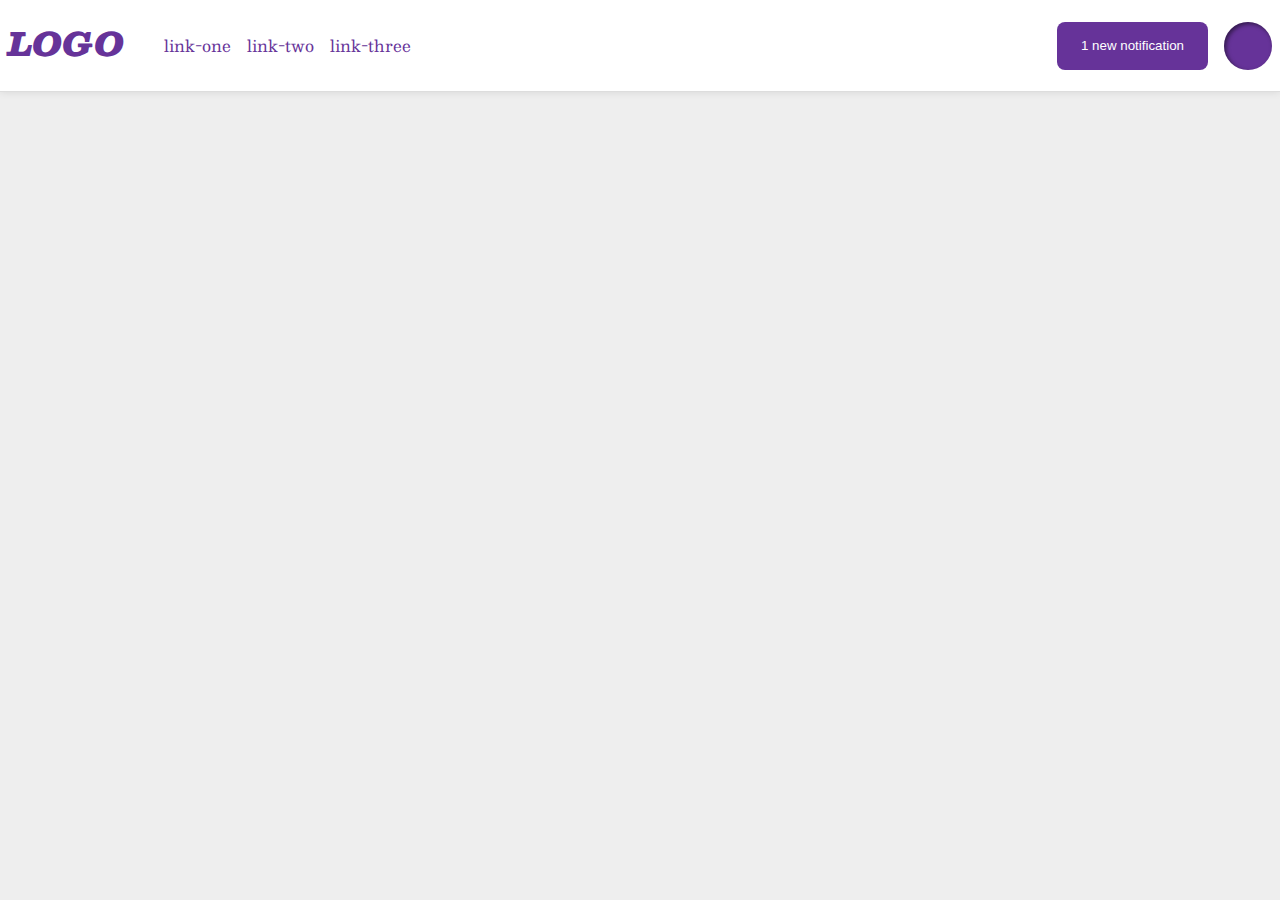
<file: foundations/flex/03-flex-header-2/index.html>
<!DOCTYPE html>
<html lang="en">
  <head>
    <meta charset="UTF-8">
    <meta http-equiv="X-UA-Compatible" content="IE=edge">
    <meta name="viewport" content="width=device-width, initial-scale=1.0">
    <title>Flex Header 2</title>
    <link rel="stylesheet" href="style.css">
  </head>
  <body>
    <div class="header">
      <div class="left-links">
        <div class="logo">
          LOGO
        </div>
        <ul class="links">
          <li><a href="https://google.com">link-one</a></li>
          <li><a href="https://google.com">link-two</a></li>
          <li><a href="https://google.com">link-three</a></li>
        </ul>
      </div>
      <div class="right-links">
        <button class="notifications">
          1 new notification
        </button>
        <div class="profile-image"></div>
      </div>
    </div>
  </body>
</html>
</file>
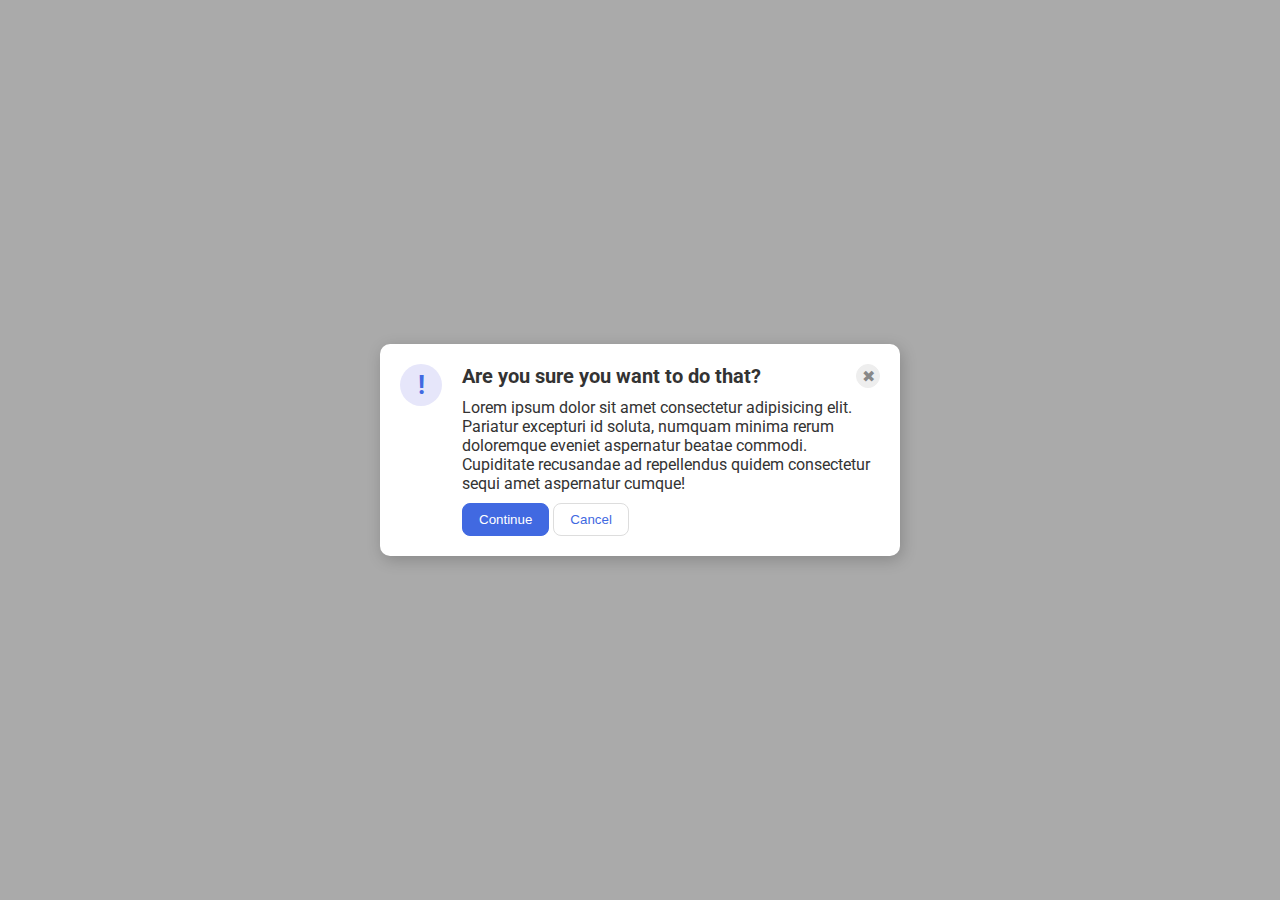
<file: foundations/flex/05-flex-modal/index.html>
<!DOCTYPE html>
<html lang="en">
  <head>
    <meta charset="UTF-8">
    <meta http-equiv="X-UA-Compatible" content="IE=edge">
    <meta name="viewport" content="width=device-width, initial-scale=1.0">
    <link rel="stylesheet" href="style.css">
    <title>Modal</title>
  </head>
  <body>
    <div class="modal">
      <div class="icon">!</div>
      <div class="content">
        <div class="header">Are you sure you want to do that?
        <button class="close-button">✖</button></div>
        <div class="text">Lorem ipsum dolor sit amet consectetur adipisicing elit. Pariatur excepturi id soluta, numquam minima rerum doloremque eveniet aspernatur beatae commodi. Cupiditate recusandae ad repellendus quidem consectetur sequi amet aspernatur cumque!</div>
        <button class="continue">Continue</button>
        <button class="cancel">Cancel</button>
      </div>
    </div>
  </body>
</html>
</file>
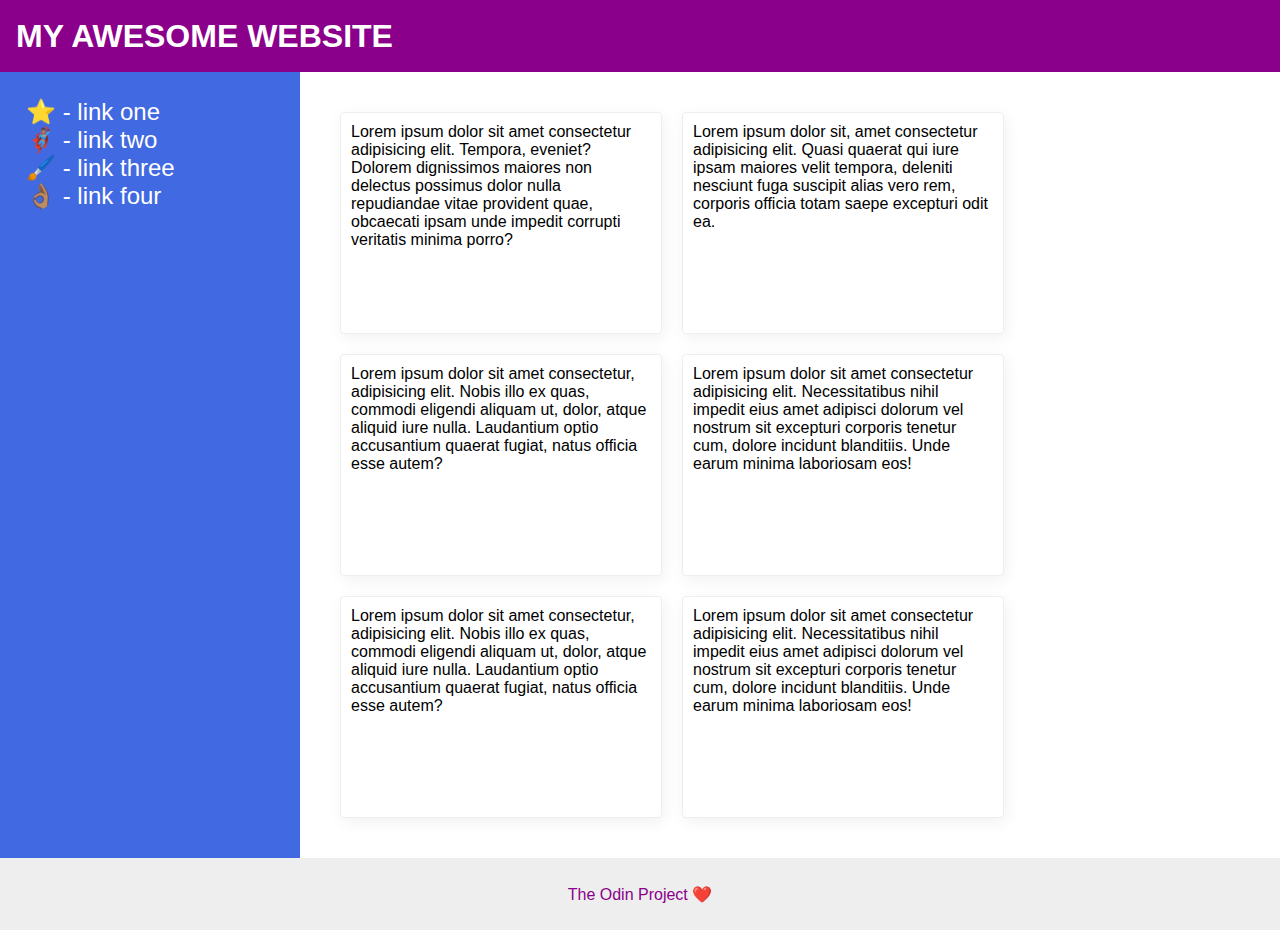
<file: foundations/flex/07-flex-layout-2/index.html>
<!DOCTYPE html>
<html lang="en">
  <head>
    <meta charset="UTF-8">
    <meta http-equiv="X-UA-Compatible" content="IE=edge">
    <meta name="viewport" content="width=device-width, initial-scale=1.0">
    <title>The Holy Grail</title>
    <link rel="stylesheet" href="style.css">
  </head>
  <body>
    <div class="header">
      MY AWESOME WEBSITE
    </div>
    
    <div class="sidebar-content">
    <div class="sidebar">
      <ul>
        <li><a href="#">⭐ - link one</a></li>
        <li><a href="#">🦸🏽‍♂️ - link two</a></li>
        <li><a href="#">🖌️ - link three</a></li>
        <li><a href="#">👌🏽 - link four</a></li>
      </ul>
    </div>

    <div class="content">
    <div class="card">Lorem ipsum dolor sit amet consectetur adipisicing elit. Tempora, eveniet? Dolorem dignissimos maiores non delectus possimus dolor nulla repudiandae vitae provident quae, obcaecati ipsam unde impedit corrupti veritatis minima porro?</div>
    <div class="card">Lorem ipsum dolor sit, amet consectetur adipisicing elit. Quasi quaerat qui iure ipsam maiores velit tempora, deleniti nesciunt fuga suscipit alias vero rem, corporis officia totam saepe excepturi odit ea.</div>
    <div class="card">Lorem ipsum dolor sit amet consectetur, adipisicing elit. Nobis illo ex quas, commodi eligendi aliquam ut, dolor, atque aliquid iure nulla. Laudantium optio accusantium quaerat fugiat, natus officia esse autem?</div>
    <div class="card">Lorem ipsum dolor sit amet consectetur adipisicing elit. Necessitatibus nihil impedit eius amet adipisci dolorum vel nostrum sit excepturi corporis tenetur cum, dolore incidunt blanditiis. Unde earum minima laboriosam eos!</div>
    <div class="card">Lorem ipsum dolor sit amet consectetur, adipisicing elit. Nobis illo ex quas, commodi eligendi aliquam ut, dolor, atque aliquid iure nulla. Laudantium optio accusantium quaerat fugiat, natus officia esse autem?</div>
    <div class="card">Lorem ipsum dolor sit amet consectetur adipisicing elit. Necessitatibus nihil impedit eius amet adipisci dolorum vel nostrum sit excepturi corporis tenetur cum, dolore incidunt blanditiis. Unde earum minima laboriosam eos!</div>
    </div>
    </div>
    
    <div class="footer">
      The Odin Project ❤️
    </div>
  </body>
</html>
</file>
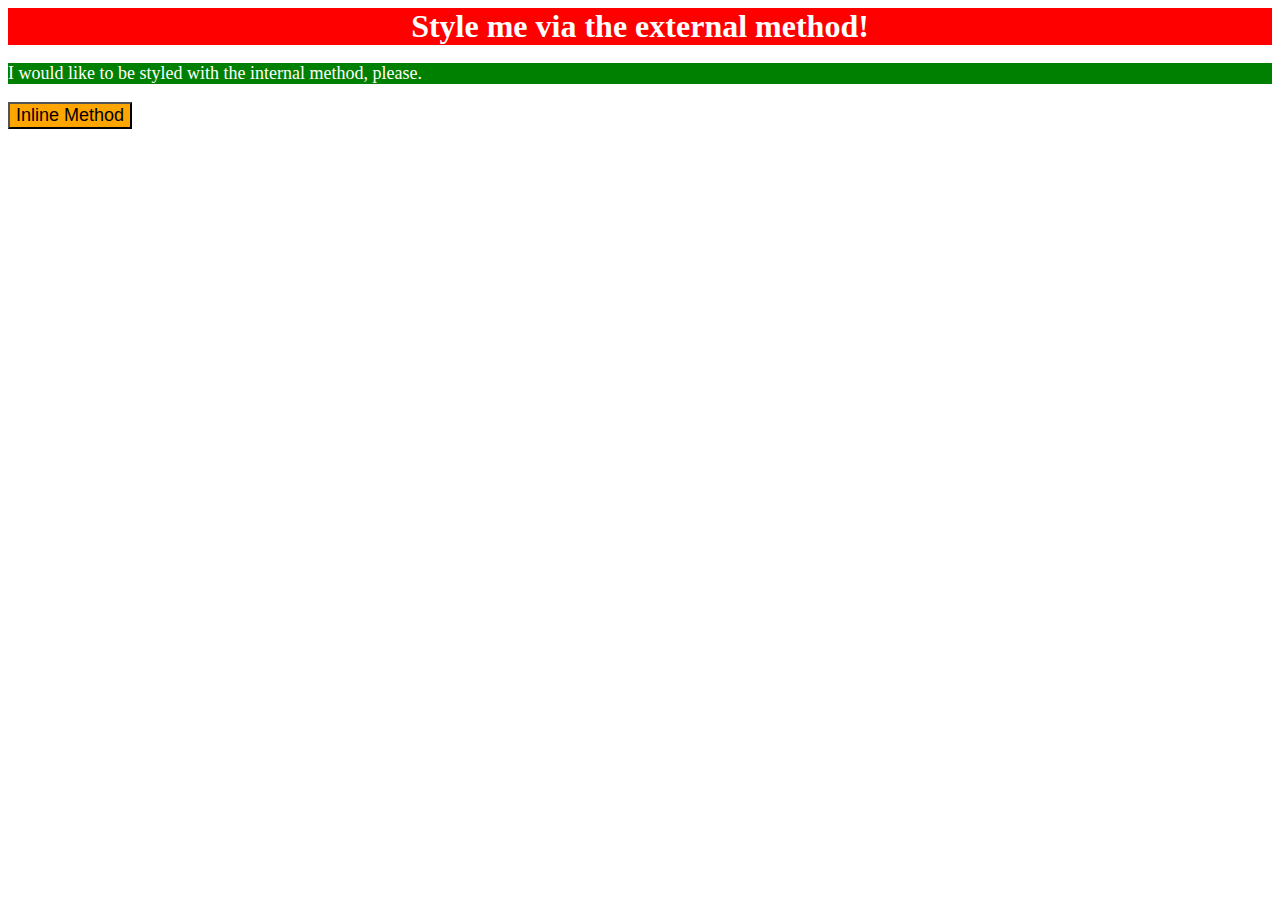
<file: foundations/intro-to-css/01-css-methods/index.html>
<!DOCTYPE html>
<html lang="en">
  <head>
    <meta charset="UTF-8">
    <meta http-equiv="X-UA-Compatible" content="IE=edge">
    <meta name="viewport" content="width=device-width, initial-scale=1.0">
    <title>Methods for Adding CSS</title>
    <link href="styles.css" rel="stylesheet">
    <style>
      p {
        background-color: green;
        color: white;
        font-size: 18px;
      }
    </style>
  </head>
  <body>
    <div>Style me via the external method!</div>
    <p>I would like to be styled with the internal method, please.</p>
    <button style="background-color: orange; font-size: 18px;">Inline Method</button>
  </body>
</html>
</file>
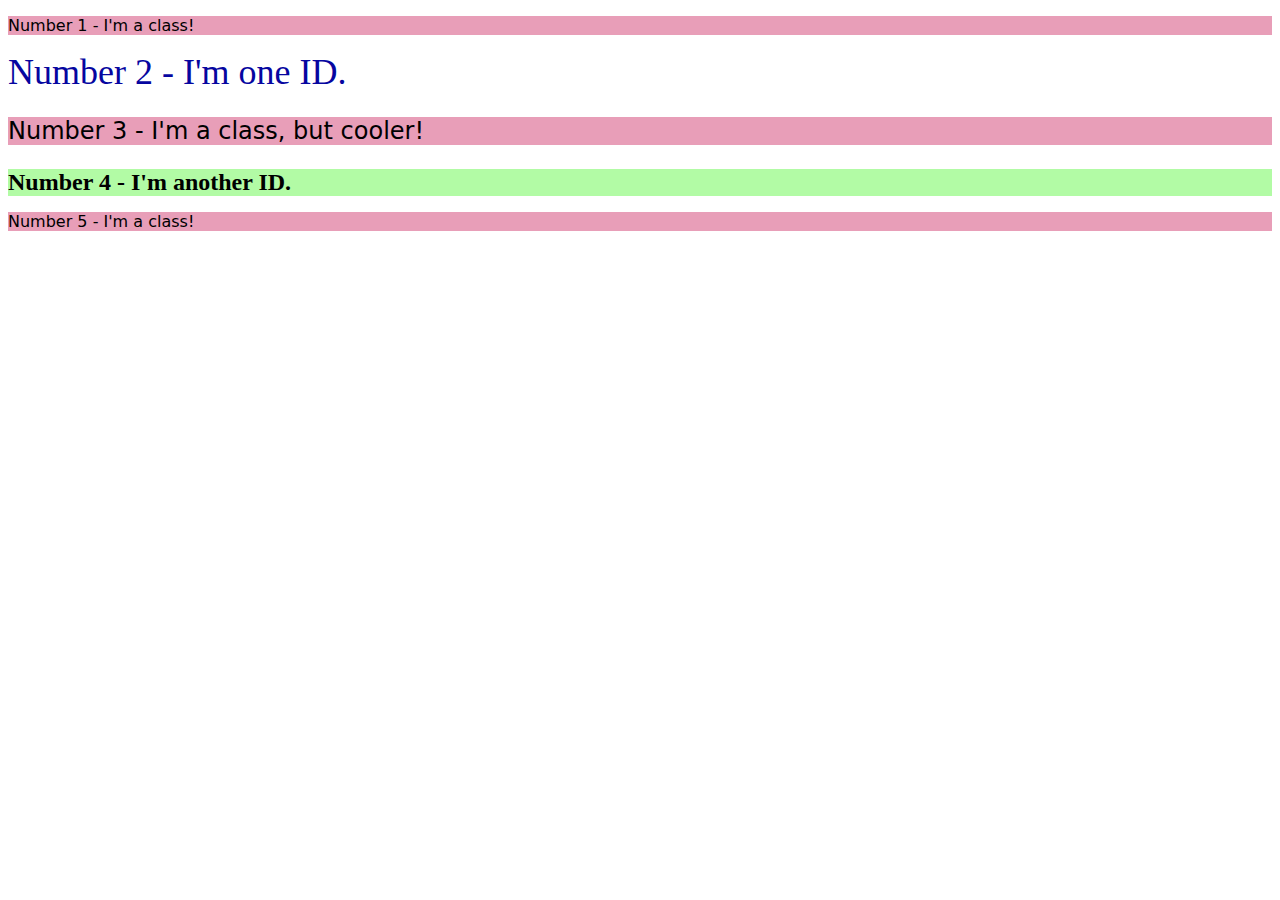
<file: foundations/intro-to-css/02-class-id-selectors/index.html>
<!DOCTYPE html>
<html lang="en">
  <head>
    <meta charset="UTF-8">
    <meta http-equiv="X-UA-Compatible" content="IE=edge">
    <meta name="viewport" content="width=device-width, initial-scale=1.0">
    <title>Class and ID Selectors</title>
    <link rel="stylesheet" href="style.css">
  </head>
  <body>
    <p>Number 1 - I'm a class!</p>
    <div ID="two">Number 2 - I'm one ID.</div>
    <p ID="three">Number 3 - I'm a class, but cooler!</p>
    <div ID="four">Number 4 - I'm another ID.</div>
    <p>Number 5 - I'm a class!</p>
  </body>
</html>
</file>
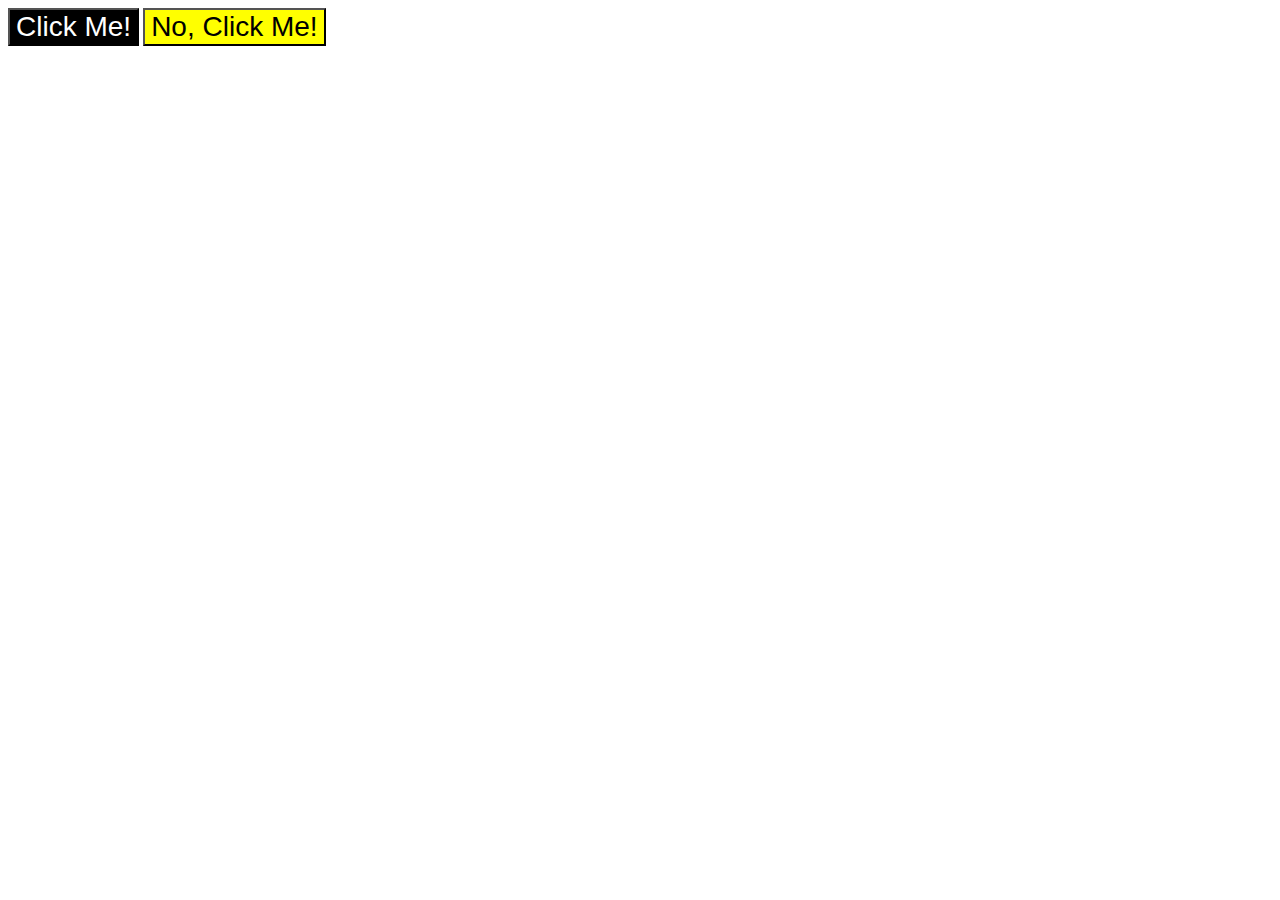
<file: foundations/intro-to-css/03-grouping-selectors/index.html>
<!DOCTYPE html>
<html lang="en">
  <head>
    <meta charset="UTF-8">
    <meta http-equiv="X-UA-Compatible" content="IE=edge">
    <meta name="viewport" content="width=device-width, initial-scale=1.0">
    <title>Grouping Selectors</title>
    <link rel="stylesheet" href="style.css">
  </head>
  <body>
    <button class="first">Click Me!</button>
    <button class="second">No, Click Me!</button>
  </body>
</html>
</file>
<file: foundations/flex/03-flex-header-2/style.css>
/* this is some magical font-importing.  
you'll learn about it later. */
@import url('https://fonts.googleapis.com/css2?family=Besley:ital,wght@0,400;1,900&display=swap');

body {
  margin: 0;
  background: #eee;
  font-family: Besley, serif;
}

.header {
  background: white;
  border-bottom: 1px solid #ddd;
  box-shadow: 0 0 8px rgba(0,0,0,.1);
  display: flex;
  justify-content: space-between;
  align-items: center;
  height: 75px;
  padding: 8px;
}

.profile-image {
  background: rebeccapurple;
  box-shadow: inset 2px 2px 4px rgba(0,0,0,.5);
  border-radius: 50%;
  width: 48px;
  height: 48px;
}

.logo {
  color: rebeccapurple;
  font-size: 32px;
  font-weight: 900;
  font-style: italic;
}

.right-links {
  display: flex;
  justify-content: flex-end;
  gap: 16px;
}

.left-links {
  display: flex;
  justify-content: flex-start;
}

button {
  border: none;
  border-radius: 8px;
  background: rebeccapurple;
  color: white;
  padding: 8px 24px;
}

a {
  /* this removes the line under our links */
  text-decoration: none;
  color: rebeccapurple;
}

ul {
  list-style-type: none;
  display: flex;
  gap: 16px;
}
</file>
<file: foundations/flex/05-flex-modal/style.css>
@import url('https://fonts.googleapis.com/css2?family=Roboto:wght@400;700&display=swap');

html, body {
  height: 100%;
}

body {
  font-family: Roboto, sans-serif;
  margin: 0;
  background: #aaa;
  color: #333;
  /* I'll give you this one for free lol */
  display: flex;
  align-items: center;
  justify-content: center;
}

.header {
  display: flex;
  justify-content: space-between;
  font-weight: bold;
  font-size: 20px;
}

.modal {
  background: white;
  width: 480px;
  border-radius: 10px;
  box-shadow: 2px 4px 16px rgba(0,0,0,.2);
  display: flex;
  justify-content: space-between;
  flex-basis: 1 1 auto;
  padding: 20px;
  gap: 20px;
}

.icon {
  color: royalblue;
  font-size: 26px;
  font-weight: 700;
  background: lavender;
  width: 42px;
  height: 42px;
  border-radius: 50%;
  display: flex;
  align-items: center;
  justify-content: center;
  flex-shrink: 0;
}

.close-button {
  background: #eee;
  border-radius: 50%;
  color: #888;
  font-weight: 400;
  font-size: 16px;
  height: 24px;
  width: 24px;
  display: flex;
  align-items: center;
  justify-content: center;
  border: 1px solid #eee;
  padding: 0;
}

.text {
  margin: 10px 0px;
}
button {
  cursor: pointer;
  padding: 8px 16px;
  border-radius: 8px;
}

button.continue {
  background: royalblue;
  border: 1px solid royalblue;
  color: white;
}

button.cancel {
  background: white;
  border: 1px solid #ddd;
  color: royalblue;
}
</file>
<file: foundations/flex/07-flex-layout-2/style.css>
body {
  font-family: -apple-system, BlinkMacSystemFont, 'Segoe UI', Roboto, Oxygen, Ubuntu, Cantarell, 'Open Sans', 'Helvetica Neue', sans-serif;
  margin: 0;
  min-height: 100vh;
  display: flex;
  flex-direction: column;
  flex: 1;
}

.header {
  height: 72px;
  background: darkmagenta;
  color: white;
  font-size: 32px;
  font-weight: 900;;
  display: flex;
  align-items: center;
  padding-left: 16px;
}

.footer {
  height: 72px;
  background: #eee;
  color: darkmagenta;
  display: flex;
  justify-content: center;
  align-items: center;;
}

.sidebar {
  width: 300px;
  background: royalblue;
  box-sizing: border-box;
  flex-shrink: 0;
  padding: 16px;
}

.content {
  display: flex;
  flex-wrap: wrap;
  gap: 20px;
  margin: 40px;
}

.sidebar-content {
  display: flex;
}

.card {
  border: 1px solid #eee;
  box-shadow: 2px 4px 16px rgba(0,0,0,.06);
  border-radius: 4px;
  width: 300px;
  height: 200px;
  padding: 10px;
}

ul {
  list-style: none;
  padding: 0px;
  margin: 10px;
}

li {

  font-size: 24px;
}

a {
  text-decoration: none;
  color: white;
}
</file>
<file: foundations/intro-to-css/01-css-methods/styles.css>
div {
    background-color: red;
    color: white;
    font-size: 32px;
    text-align: center;
    font-weight: bold;
}
</file>
<file: foundations/intro-to-css/02-class-id-selectors/style.css>
p {
    background-color: #e89eb8;
    font-family: 'Verdana', 'DejaVu Sans', sans-serif;
}

#two {
    color:#0606a0;
    font-size: 36px;
}

#three {
    font-size: 24px;
}

#four {
    background-color: #b2fba5;
    font-size: 24px;
    font-weight: bold;
}
</file>
<file: foundations/intro-to-css/03-grouping-selectors/style.css>
button {
    font-size: 28px;
    font-family: 'Helvetica', 'Times New Roman', sans-serif;
}

.first {
    background-color: black;
    color: white;
}

.second {
    background-color: yellow;
}
</file>
